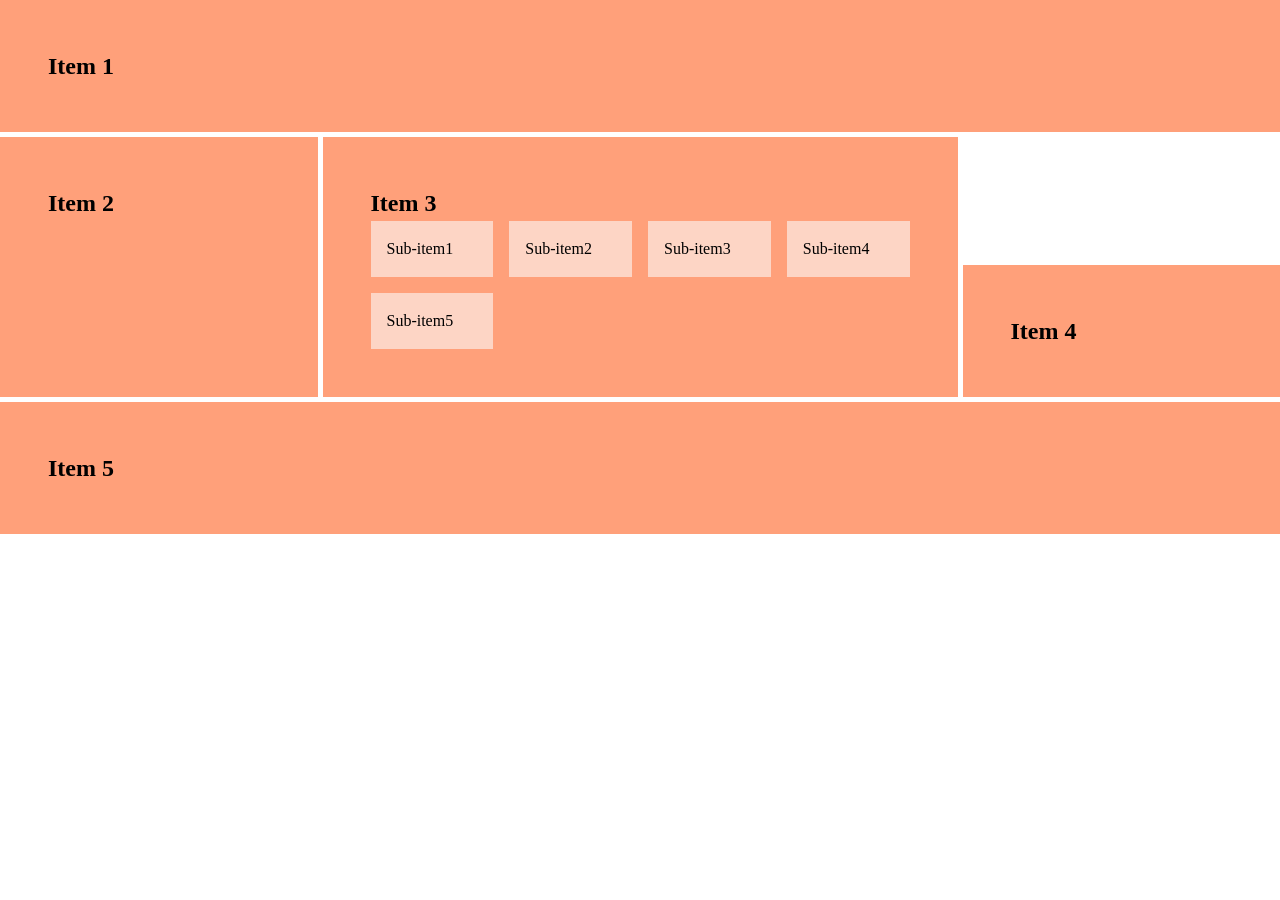
<file: Ejercicio 6/index.html>
<!DOCTYPE html>
<html lang="en">
<head>
    <meta charset="UTF-8" />
    <meta name="viewport" content="width=device-width, initial-scale=1.0" />
    <meta http-equiv="X-UA-Compatible" content="ie=edge" />

    <title>Exercise</title>

    <link rel="stylesheet" href="./css/reset.css">
    <link rel="stylesheet" href="./css/main.css">
</head>

<body>
    <div class="grid-container">

        <div class="grid-item item-1">
            <h1>Item 1</h1>
        </div>

        <div class="grid-item item-2">
            <h1>Item 2</h1>
        </div>

        <div class="grid-item item-3">
            <h1>Item 3</h1>

            <div class="grid-container-2">
                <div class="sub-item"><p>Sub-item1</p></div>
                <div class="sub-item"><p>Sub-item2</p></div>
                <div class="sub-item"><p>Sub-item3</p></div>
                <div class="sub-item"><p>Sub-item4</p></div>
                <div class="sub-item"><p>Sub-item5</p></div>
            </div>
        </div>

        <div class="grid-item item-4">
            <h1>Item 4</h1>
        </div>

        <div class="grid-item item-5">
            <h1>Item 5</h1>
        </div>

    </div>
</body>
</html>
</file>
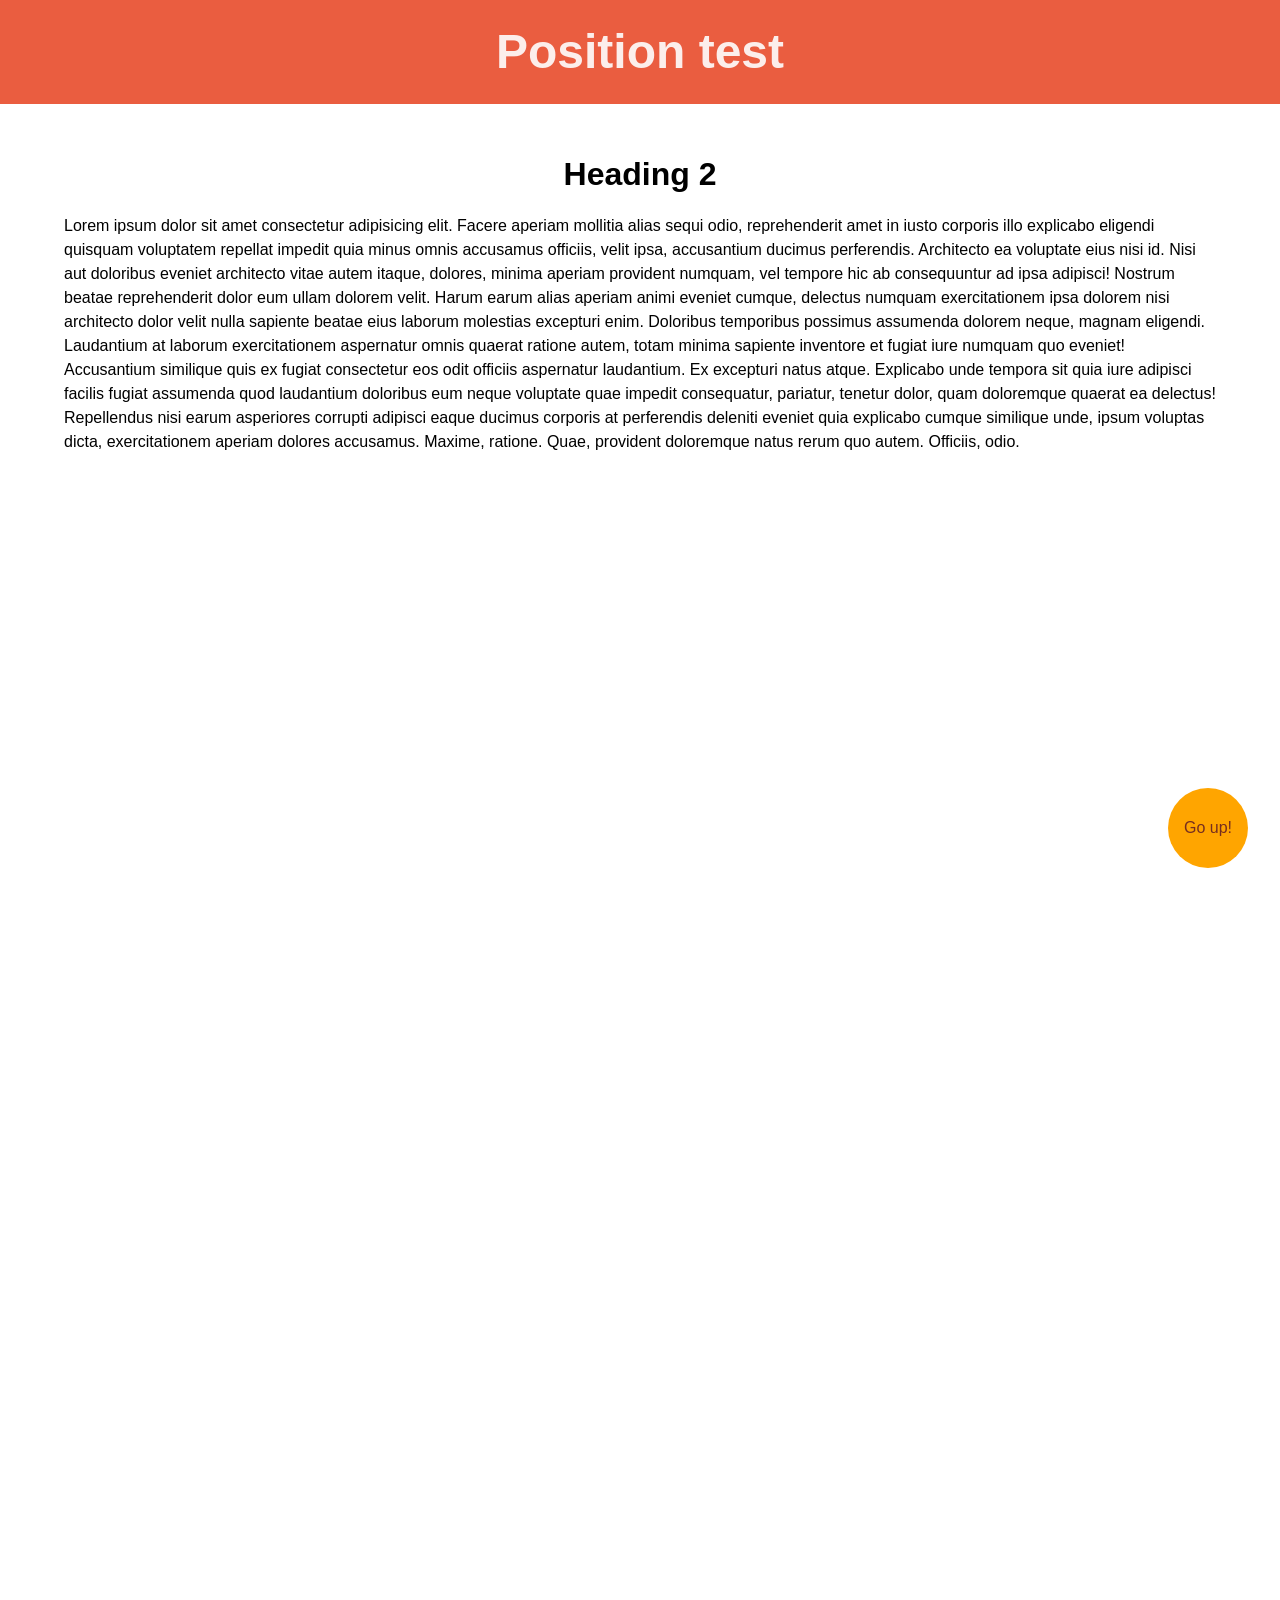
<file: EJERCICIO 8/index.html>
<!DOCTYPE html>
<html lang="en">
<head>
    <meta charset="UTF-8" />
    <meta name="viewport" content="width=device-width, initial-scale=1.0" />
    <title>Exercise</title>

    <link rel="stylesheet" href="./css/reset.css" />
    <link rel="stylesheet" href="./css/main.css" />
</head>

<body id="my-body">

    <header id="header">
        <h1>Position test</h1>
    </header>

    <main class="wrapper">
        <h2>Heading 2</h2>

        <p>
            Lorem ipsum dolor sit amet consectetur adipisicing elit. Facere aperiam
            mollitia alias sequi odio, reprehenderit amet in iusto corporis illo
            explicabo eligendi quisquam voluptatem repellat impedit quia minus omnis
            accusamus officiis, velit ipsa, accusantium ducimus perferendis.
            Architecto ea voluptate eius nisi id. Nisi aut doloribus eveniet
            architecto vitae autem itaque, dolores, minima aperiam provident
            numquam, vel tempore hic ab consequuntur ad ipsa adipisci! Nostrum
            beatae reprehenderit dolor eum ullam dolorem velit. Harum earum alias
            aperiam animi eveniet cumque, delectus numquam exercitationem ipsa
            dolorem nisi architecto dolor velit nulla sapiente beatae eius laborum
            molestias excepturi enim. Doloribus temporibus possimus assumenda
            dolorem neque, magnam eligendi. Laudantium at laborum exercitationem
            aspernatur omnis quaerat ratione autem, totam minima sapiente inventore
            et fugiat iure numquam quo eveniet! Accusantium similique quis ex fugiat
            consectetur eos odit officiis aspernatur laudantium. Ex excepturi natus
            atque. Explicabo unde tempora sit quia iure adipisci facilis fugiat
            assumenda quod laudantium doloribus eum neque voluptate quae impedit
            consequatur, pariatur, tenetur dolor, quam doloremque quaerat ea
            delectus! Repellendus nisi earum asperiores corrupti adipisci eaque
            ducimus corporis at perferendis deleniti eveniet quia explicabo cumque
            similique unde, ipsum voluptas dicta, exercitationem aperiam dolores
            accusamus. Maxime, ratione. Quae, provident doloremque natus rerum quo
            autem. Officiis, odio.
        </p>
    </main>

    <a class="up-btn" href="#my-body">
        <span class="text-center">Go up!</span>
    </a>

</body>
</html>
</file>
<file: Ejercicio 6/css/main.css>
/* =========================
   1. VARIABLES
========================= */

:root {
    --primary-color: lightsalmon;
    --second-color: rgb(253, 213, 197);
}

/* =========================
   2. LAYOUT
========================= */

/* Grid principal */

.grid-container {
    display: grid;
    grid-template-columns: 1fr 2fr 1fr;
    gap: 5px;
}

/* Grid secundario */

.grid-container-2 {
    display: grid;
    grid-template-columns: repeat(auto-fit, minmax(100px, 1fr));
    gap: 1rem;
}

/* =========================
   3. COMPONENTS
========================= */

* {
    box-sizing: border-box;
}

h1 {
    font-size: 1.5em;
    font-weight: bold;
}

.grid-item {
    background-color: var(--primary-color);
    padding: 3rem;
}

.sub-item {
    background-color: var(--second-color);
    padding: 1rem;
}

/* =========================
   4. POSICIONAMIENTO
========================= */

.item-1 {
    grid-column: 1 / 4;
}

.item-2 {
    grid-column: 1;
}

.item-3 {
    grid-column: 2;
}

.item-4 {
    grid-column: 3;
    align-self: end;
}

.item-5 {
    grid-column: 1 / 4;
}
</file>
<file: EJERCICIO 8/css/main.css>
:root {
    --primary-color: #EA5D40;
    --second-color: #FCEEEB;
    --third-color: #752E20;
    --fourth-color: #2E120C;
    --fifth-color: orange;
    --wrapper-width: 90vw;
}

* {
    box-sizing: border-box;
}

html {
    scroll-behavior: smooth;
}

body {
    font-family: Arial, Helvetica, sans-serif;
    height: 2000px;
    padding-top: 100px;
}

/* HEADER */
header {
    background-color: var(--primary-color);
    padding: 1rem 0;
    margin-bottom: 2rem;

    position: fixed;
    top: 0;
    right: 0px;
    left: 0;
    z-index: 10;
}

h1 {
    font-size: 3rem;
    font-weight: bold;
    color: var(--second-color);
    text-align: center;
}

h2 {
    font-size: 2rem;
    font-weight: bold;
    margin-bottom: 1rem;
    text-align: center;
    margin-top: 50px;
}

/* MAIN */
.wrapper {
    width: var(--wrapper-width);
    margin: 0 auto;
    position: relative;
}

/* GO UP BUTTON */
.up-btn {
    display: inline-block;
    text-decoration: none;
    color: var(--third-color);
    height: 5rem;
    width: 5rem;
    background-color: var(--fifth-color);
    border-radius: 100%;

    position: fixed;
    bottom: 2rem;
    right: 2rem;
    z-index: 20;
}

/* RADIAL GRADIENT ON HOVER */
.up-btn:hover {
    background: radial-gradient(
        circle,
        var(--second-color) 0%,
        var(--primary-color) 50%,
        var(--third-color) 100%
    );
}

.text-center {
    height: 100%;
    width: 100%;
    display: flex;
    align-items: center;
    justify-content: center;
}
</file>
